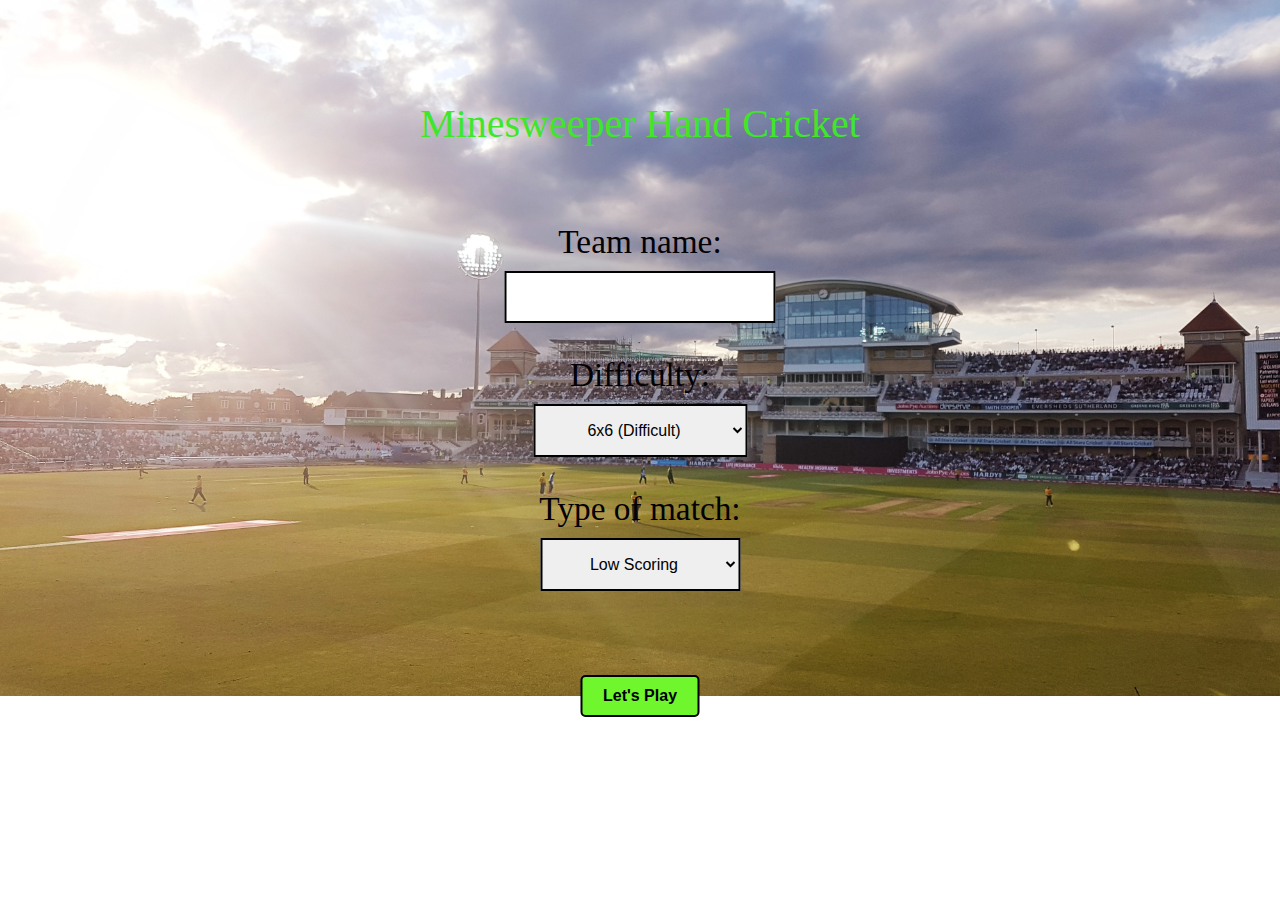
<file: index.html>
<!DOCTYPE html>
<html>
<head>
  <title>Minesweeper Cricket</title>
  <link rel="stylesheet" type="text/css" href="style.css">
  <style>
    /* Styles for the page */
  </style>
  <script>
    // JavaScript function to redirect to the playzone
    function redirectToPlayzone() {
      // Get the team name input value
      const teamName = document.getElementById("Team-name").value;
      // Get the grid size input value
      const gridSize = document.getElementById("grid-size").value;
      // Get the match type input value
      const matchtype = document.getElementById("matchtype").value;
      // Redirect to the playzone.html page with the selected options as query parameters
      window.location.href = `playzone.html?Team-name=${teamName}&grid-size=${gridSize}&matchtype=${matchtype}`;
    }
  </script>
</head>
<body>
  
    <div class="Heading">
      <span>Minesweeper Hand Cricket</span>
    </div>
    <form id="game-form" onsubmit="event.preventDefault(); redirectToPlayzone();">
      <!-- Input field for team name -->
      <label for="Team-name">Team name:</label>
      <input type="text" id="Team-name" name="Team-name" required>
      <br>
      <!-- Dropdown menu for selecting difficulty (grid size) -->
      <label for="grid-size">Difficulty:</label>
      <select id="grid-size" name="grid-size">
        <option value="6">6x6 (Difficult)</option>
        <option value="7">7x7 (Intermediate)</option>
        <option value="8">8x8 (Intermediate)</option>
        <option value="10">10x10 (Easy)</option>
      </select>
      <br>
      <!-- Dropdown menu for selecting match type (scoring level) -->
      <label for="matchtype">Type of match:</label>
      <select name="matchtype" id="matchtype">
        <option value="0">Low Scoring</option>
        <option value="1">Medium Scoring</option>
        <option value="2">High Scoring</option>
      </select>
      <br><br><br>
      <!-- Button to submit the form and start the game -->
      <button id="start" type="submit" onclick="redirectToPlayzone()">Let's Play</button>
    </form>
    
    
</body>
</html>
</file>
<file: style.css>
/* Reset some default styles */
body {
    margin: 0;
    padding: 0;
}

/* Center align the content and set font family */
body {
    text-align: center;
    font-family: Arial, sans-serif;
    background-image: url("stadium.jpg");
    background-repeat: no-repeat;
    background-position: center top 0px;
    background-size: cover;
}

/* Styling for the heading */
.Heading {
    font-family: Algerian;
    margin-top: 100px;
    font-size: 40px;
    color: #3fe629;
}

/* Styling for the form */
form {
    margin-top: 20px;
    display: flex;
    flex-direction: column;
    font-family: Bankgothic LT BT;
    align-items: center;
    text-align: center; /* Center the content inside the form */
    margin-bottom: 20px;
    /* Center the form on the screen */
    position: absolute;
    top: 50%;
    left: 50%;
    transform: translate(-50%, -50%);
}

/* Styling for labels */
label {
    margin-bottom: 10px;
    color: rgb(2, 1, 6);
    font-size: 25pt;
    font-weight: 500;
}

/* Styling for text input and dropdowns */
#Team-name,
#grid-size,
#matchtype {
    display: block;
    margin-bottom: 15px;
    padding: 15px 30px;
    font-size: 16px;
    border: 2px solid black;
    text-align: center; /* Center the cursor within the input boxes */
}

/* Styling for the "Let's Play" button */
#start {
    display: block;
    padding: 10px 20px;
    font-size: 16px;
    font-weight: bold;
    background-color: #70f62d;
    color: black;
    border: 2px solid black;
    border-radius: 5px;
    cursor: pointer;
}

/* Hover effect for the "Let's Play" button */
#start:hover {
    background-color: #0ddc17;
}

/* Add spacing to the submit button */
button[type="submit"] {
    margin-top: 15px;
}
</file>
